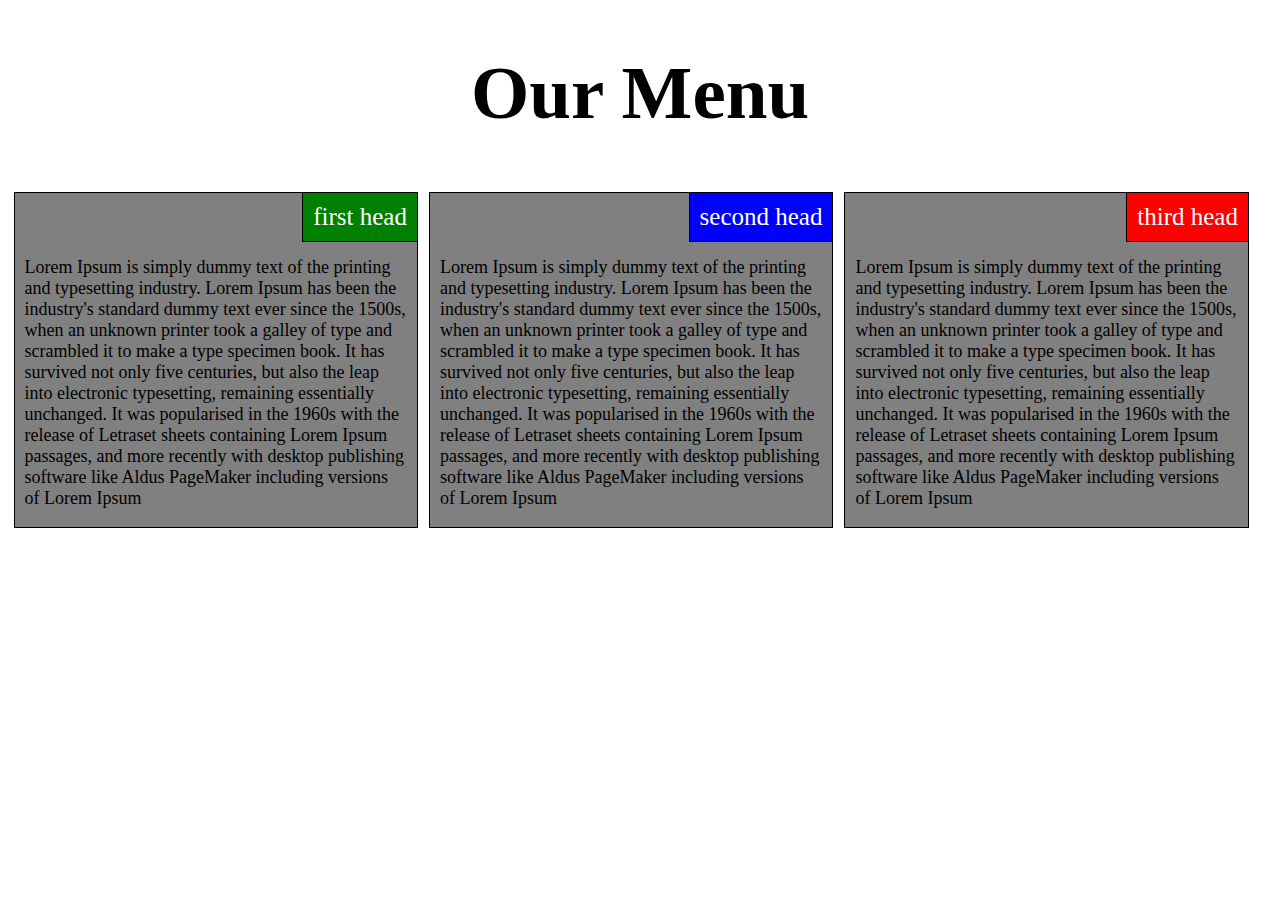
<file: module2/index.html>
<!DOCTYPE html>
<html>
<head>
	<meta name="viewport" content="width=device-width, initial-scale=1.0">
    <meta charset="UTF-8">
    <link rel="stylesheet" type="text/css" href="CSS/style.css">    
	<title>First coding assignment</title>
</head>
<body>
<h1>Our Menu</h1>
 <div class="row">
	<section class=" col-lg-4 col-md-6">
		<div class="head1">first head</div>
		<p>Lorem Ipsum is simply dummy text of the printing and typesetting industry. Lorem Ipsum has been the industry's standard dummy text ever since the 1500s, when an unknown printer took a galley of type and scrambled it to make a type specimen book. It has survived not only five centuries, but also the leap into electronic typesetting, remaining essentially unchanged. It was popularised in the 1960s with the release of Letraset sheets containing Lorem Ipsum passages, and more recently with desktop publishing software like Aldus PageMaker including versions of Lorem Ipsum</p>		
	</section>
	<section class=" col-lg-4 col-md-6">
		<div class="head2">second head</div>
		<p>Lorem Ipsum is simply dummy text of the printing and typesetting industry. Lorem Ipsum has been the industry's standard dummy text ever since the 1500s, when an unknown printer took a galley of type and scrambled it to make a type specimen book. It has survived not only five centuries, but also the leap into electronic typesetting, remaining essentially unchanged. It was popularised in the 1960s with the release of Letraset sheets containing Lorem Ipsum passages, and more recently with desktop publishing software like Aldus PageMaker including versions of Lorem Ipsum</p>		
	</section>
	<section class=" col-lg-4 col-md-12">
		<div class="head3">third head</div>
		<p>Lorem Ipsum is simply dummy text of the printing and typesetting industry. Lorem Ipsum has been the industry's standard dummy text ever since the 1500s, when an unknown printer took a galley of type and scrambled it to make a type specimen book. It has survived not only five centuries, but also the leap into electronic typesetting, remaining essentially unchanged. It was popularised in the 1960s with the release of Letraset sheets containing Lorem Ipsum passages, and more recently with desktop publishing software like Aldus PageMaker including versions of Lorem Ipsum</p>		
	</section>
</div>
</body>
</html>
</file>
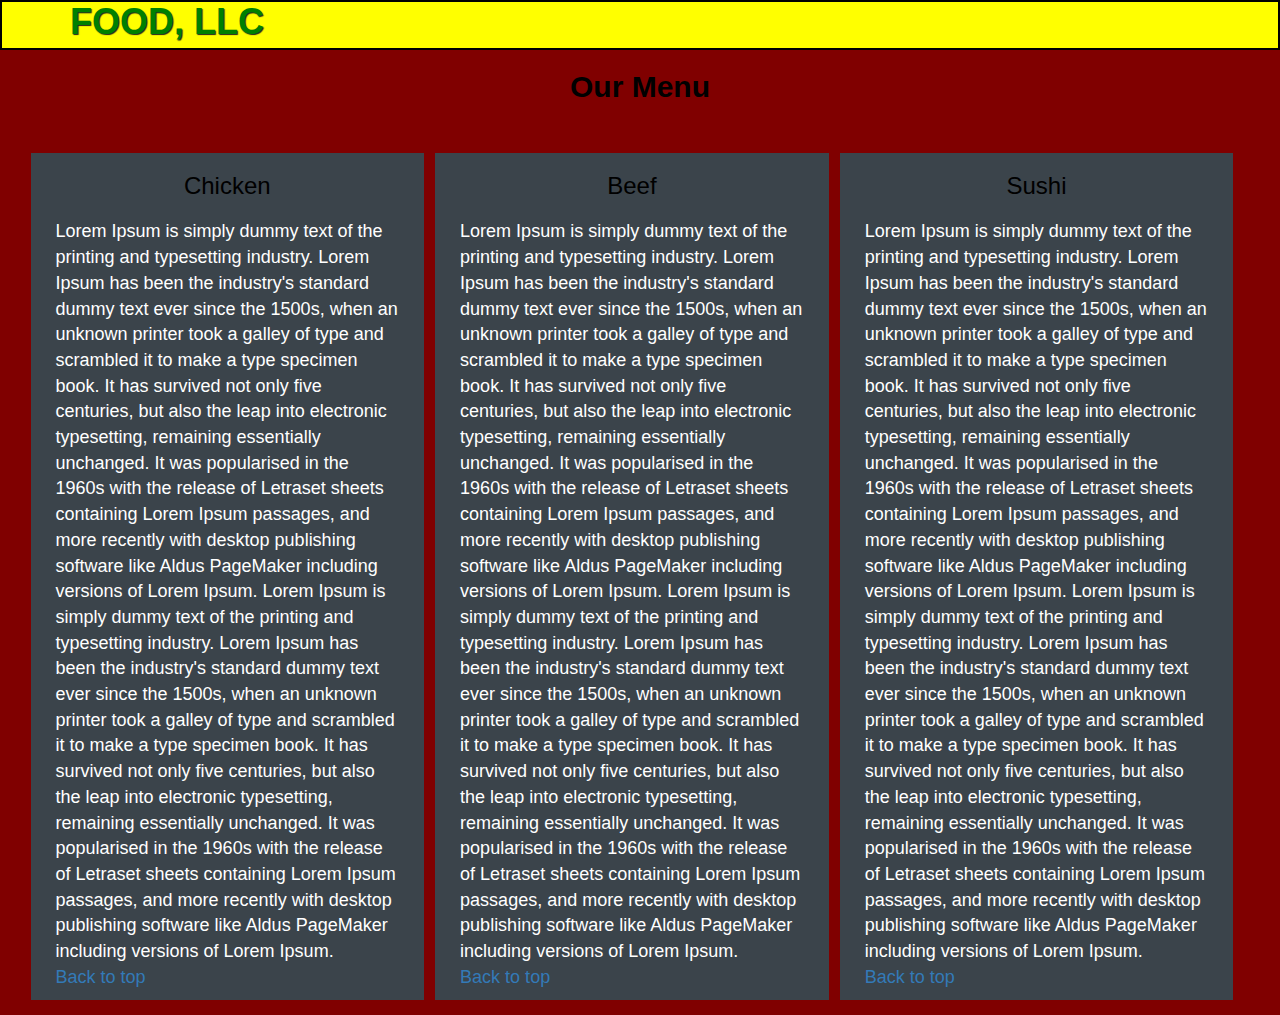
<file: module3/index.html>
<!DOCTYPE html>
<html>
<head>
    <meta charset="UTF-8">
    <meta http-equiv="X-UA-Compatible" content="IE=edge">
    <meta name="viewport" content="width=device-width, initial-scale=1.0">
    <title>Food LLC</title>
    <link rel="stylesheet" href="CSS/bootstrap.min.css">
    <link rel="stylesheet" href="CSS/style.css">

 </head>
 <body>
 	<header  id="top">
 	  <nav id="header-nav" class="navbar navbar-default">
        <div class="container">
            <div class="navbar-header">
    	       <a href="index.html" class="pull-left"><h1>Food, LLC</h1></a>
    	            <button type="button" class="navbar-toggle collapsed visible-xs" data-toggle="collapse" data-target="#bs-example-navbar-collapse-1" aria-expanded="false">
                        <span class="icon-bar"></span>
                        <span class="icon-bar"></span>
                        <span class="icon-bar"></span>
                    </button>
            </div>

        </div>
      </nav>
 	</header>
<h2>Our Menu</h2>
 <div class="col">
	<section class=" col-lg-4 col-md-6">
		<div id="Chicken" class="head1"><h3>Chicken</h3></div>
		<p>Lorem Ipsum is simply dummy text of the printing and typesetting industry. Lorem Ipsum has been the industry's standard dummy text ever since the 1500s, when an unknown printer took a galley of type and scrambled it to make a type specimen book. It has survived not only five centuries, but also the leap into electronic typesetting, remaining essentially unchanged. It was popularised in the 1960s with the release of Letraset sheets containing Lorem Ipsum passages, and more recently with desktop publishing software like Aldus PageMaker including versions of Lorem Ipsum. Lorem Ipsum is simply dummy text of the printing and typesetting industry. Lorem Ipsum has been the industry's standard dummy text ever since the 1500s, when an unknown printer took a galley of type and scrambled it to make a type specimen book. It has survived not only five centuries, but also the leap into electronic typesetting, remaining essentially unchanged. It was popularised in the 1960s with the release of Letraset sheets containing Lorem Ipsum passages, and more recently with desktop publishing software like Aldus PageMaker including versions of Lorem Ipsum.<br>
			<a href="#top">Back to top</a>
		</p>		
	</section>
	<section class=" col-lg-4 col-md-6">
		<div id="Beef" class="head2"><h3>Beef</h3></div>
		<p>Lorem Ipsum is simply dummy text of the printing and typesetting industry. Lorem Ipsum has been the industry's standard dummy text ever since the 1500s, when an unknown printer took a galley of type and scrambled it to make a type specimen book. It has survived not only five centuries, but also the leap into electronic typesetting, remaining essentially unchanged. It was popularised in the 1960s with the release of Letraset sheets containing Lorem Ipsum passages, and more recently with desktop publishing software like Aldus PageMaker including versions of Lorem Ipsum. Lorem Ipsum is simply dummy text of the printing and typesetting industry. Lorem Ipsum has been the industry's standard dummy text ever since the 1500s, when an unknown printer took a galley of type and scrambled it to make a type specimen book. It has survived not only five centuries, but also the leap into electronic typesetting, remaining essentially unchanged. It was popularised in the 1960s with the release of Letraset sheets containing Lorem Ipsum passages, and more recently with desktop publishing software like Aldus PageMaker including versions of Lorem Ipsum.<br>
			<a href="#top">Back to top</a>
		</p>		
	</section>
	<section class=" col-lg-4 col-md-12">
		<div id="Sushi" class="head3"><h3>Sushi</h3></div>
		<p>Lorem Ipsum is simply dummy text of the printing and typesetting industry. Lorem Ipsum has been the industry's standard dummy text ever since the 1500s, when an unknown printer took a galley of type and scrambled it to make a type specimen book. It has survived not only five centuries, but also the leap into electronic typesetting, remaining essentially unchanged. It was popularised in the 1960s with the release of Letraset sheets containing Lorem Ipsum passages, and more recently with desktop publishing software like Aldus PageMaker including versions of Lorem Ipsum. Lorem Ipsum is simply dummy text of the printing and typesetting industry. Lorem Ipsum has been the industry's standard dummy text ever since the 1500s, when an unknown printer took a galley of type and scrambled it to make a type specimen book. It has survived not only five centuries, but also the leap into electronic typesetting, remaining essentially unchanged. It was popularised in the 1960s with the release of Letraset sheets containing Lorem Ipsum passages, and more recently with desktop publishing software like Aldus PageMaker including versions of Lorem Ipsum.<br>
			<a href="#top">Back to top</a>
		</p>		
	</section>
</div>
 </body>
 </html>
</file>
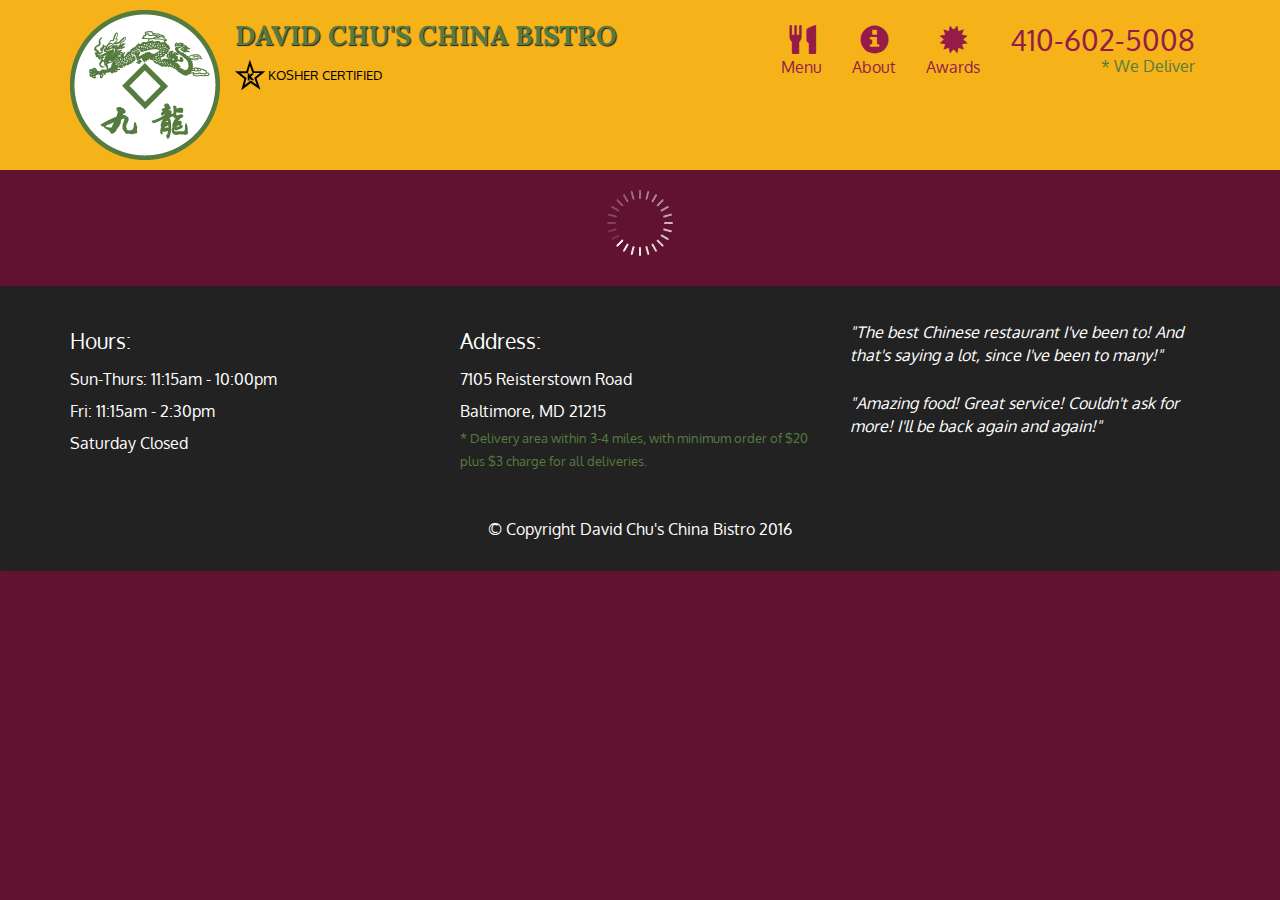
<file: module5/index.html>
<!doctype html>
<html lang="en">
  <head>
    <meta charset="utf-8">
    <meta http-equiv="X-UA-Compatible" content="IE=edge">
    <meta name="viewport" content="width=device-width, initial-scale=1">
    <title>David Chu's China Bistro</title>
    <link rel="stylesheet" href="css/bootstrap.min.css">
    <link rel="stylesheet" href="css/styles.css">
    <link href='https://fonts.googleapis.com/css?family=Oxygen:400,300,700' rel='stylesheet' type='text/css'>
    <link href='https://fonts.googleapis.com/css?family=Lora' rel='stylesheet' type='text/css'>
  </head>
<body>
  <header>
    <nav id="header-nav" class="navbar navbar-default">
      <div class="container">
        <div class="navbar-header">
          <a href="index.html" class="pull-left visible-md visible-lg">
            <div id="logo-img" alt="Logo image"></div>
          </a>

          <div class="navbar-brand">
            <a href="index.html"><h1>David Chu's China Bistro</h1></a>
            <p>
              <img src="images/star-k-logo.png" alt="Kosher certification">
              <span>Kosher Certified</span>
            </p>
          </div>

          <button id="navbarToggle" type="button" class="navbar-toggle collapsed" data-toggle="collapse" data-target="#collapsable-nav" aria-expanded="false">
            <span class="sr-only">Toggle navigation</span>
            <span class="icon-bar"></span>
            <span class="icon-bar"></span>
            <span class="icon-bar"></span>
          </button>
        </div>
        
        <div id="collapsable-nav" class="collapse navbar-collapse">
           <ul id="nav-list" class="nav navbar-nav navbar-right">
            <li id="navHomeButton" class="visible-xs active">
              <a href="index.html">
                <span class="glyphicon glyphicon-home"></span> Home</a>
            </li>
            <li id="navMenuButton">
              <a href="#" onclick="$dc.loadMenuCategories();">
                <span class="glyphicon glyphicon-cutlery"></span><br class="hidden-xs"> Menu</a>
            </li>
            <li>
              <a href="#">
                <span class="glyphicon glyphicon-info-sign"></span><br class="hidden-xs"> About</a>
            </li>
            <li>
              <a href="#">
                <span class="glyphicon glyphicon-certificate"></span><br class="hidden-xs"> Awards</a>
            </li>
            <li id="phone" class="hidden-xs">
              <a href="tel:410-602-5008">
                <span>410-602-5008</span></a><div>* We Deliver</div>
            </li>
          </ul><!-- #nav-list -->
        </div><!-- .collapse .navbar-collapse -->
      </div><!-- .container -->
    </nav><!-- #header-nav -->
  </header>

  <div id="call-btn" class="visible-xs">
    <a class="btn" href="tel:410-602-5008">
    <span class="glyphicon glyphicon-earphone"></span>
    410-602-5008
    </a>
  </div>
  <div id="xs-deliver" class="text-center visible-xs">* We Deliver</div>

  <div id="main-content" class="container"></div>

  <footer class="panel-footer">
    <div class="container">
      <div class="row">
        <section id="hours" class="col-sm-4">
          <span>Hours:</span><br>
          Sun-Thurs: 11:15am - 10:00pm<br>
          Fri: 11:15am - 2:30pm<br>
          Saturday Closed
          <hr class="visible-xs">
        </section>
        <section id="address" class="col-sm-4">
          <span>Address:</span><br>
          7105 Reisterstown Road<br>
          Baltimore, MD 21215
          <p>* Delivery area within 3-4 miles, with minimum order of $20 plus $3 charge for all deliveries.</p>
          <hr class="visible-xs">
        </section>
        <section id="testimonials" class="col-sm-4">
          <p>"The best Chinese restaurant I've been to! And that's saying a lot, since I've been to many!"</p>
          <p>"Amazing food! Great service! Couldn't ask for more! I'll be back again and again!"</p>
        </section>
      </div>
      <div class="text-center">&copy; Copyright David Chu's China Bistro 2016</div>
    </div>
  </footer>

  <!-- jQuery (Bootstrap JS plugins depend on it) -->
  <script src="js/jquery-2.1.4.min.js"></script>
  <script src="js/bootstrap.min.js"></script>
  <script src="js/ajax-utils.js"></script>
  <script src="js/script.js"></script>
</body>
</html>
</file>
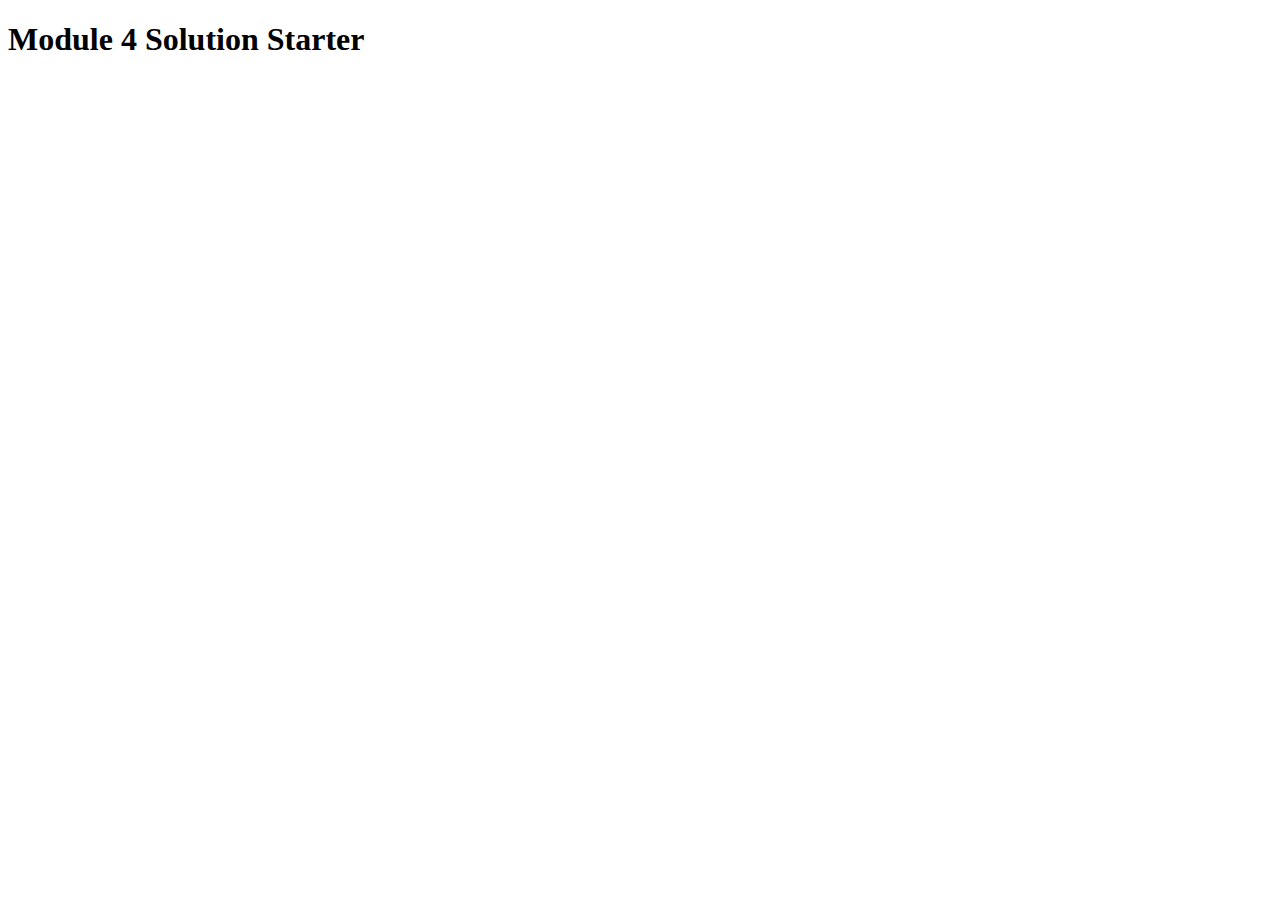
<file: module4/easier/index.html>
<!DOCTYPE html>
<html>
<head>
  <meta charset="utf-8">
  <title>Module 4 Solution Starter</title>
  <script src="SpeakHello.js"></script>
  <script src="SpeakGoodBye.js"></script>
  <script src="script.js"></script>
</head>
<body>
  <h1>Module 4 Solution Starter</h1>
</body>
</html>
</file>
<file: module2/CSS/style.css>
*{
    box-sizing: border-box;
}
body{
	margin-left:8px;
	margin-right:8px;
	margin-top:50px;
}
.row
{
	width:100%;
}
h1{
	color:black;
	text-align:center;
	font-size: 75px;
}
p{
	padding:10px;
	padding-bottom:0;
	font-size:18px;
}
section
{
	background-color: gray;
    border:1px solid black;
    margin:5.5px;
    float:left;
 }
 
 .head1, .head2,.head3
{
	border-bottom: 1px solid black;
    border-left: 1px solid black;
	padding:10px;
	margin-bottom: 5px;
	float:right;
	color:white;	
    font-size:25px;
}
 .head1
{
	background-color: green;	
}
 .head2
{
	background-color: blue;	
}
 .head3
{
	
	background-color: red;	
	
}
@media(min-width:992px){
	.col-lg-4{
		width:32%;
	}
}
section p{
	clear:right;
}
@media(min-width:768px) and (max-width:991px)
{
	.col-md-6{
        width:48%; 
	}

	.co-md-12{
        width:100%; 
	}
}
@media(max-width:767px)
{
	.col-md-12
	{
		width:100%;
	}
}
</file>
<file: module3/CSS/style.css>
body{
	background-color:#800000;
	color:white;
	margin-left:0px;
	margin-right:0px;

}

*{
    box-sizing: border-box;
}

h2{
	color:black;
	text-align:center;
	font-weight:bold;
	font-size: 35x;
}

p{
	padding:10px;
	padding-bottom:0;
	font-size:18px;
}

#top{
	font-size:16px;
	color:#00008b;
}

section
{
	background-color: #3B444B;
    margin-top:15px;
    margin-bottom: 15px;
    margin-left:5.5px;
    margin-right:5.5px;;
    float:left;
 }

 .col{
 	margin-top:35px;
 }

 div.col{
 	margin-left:25px;
 	margin-right:25px;
 }
 
 .head1, .head2,.head3
{
	text-align: center;
	color:black;	
    font-size:30px;
}

#header-nav{
	background-color: yellow;
	border-radius:0;
	border:2px solid black;
}

.navbar-header h1{
color:green;
text-transform: uppercase;
margin-top:0;
margin-bottom:0;
font-weight:bold;
text-shadow: 1px 1px 1px #222;
}

.navbar-header a:hover, .navbar-header a:focus{
text-decoration:none;
}

.navbar-header button.navbar-toggle, .navbar-header .icon-bar{
 border:1px solid black;
 background-color:white;
}

@media(min-width:992px){
	.col-lg-4{
		width:32%;
	}
}

section p{
	clear:right;
}

@media(min-width:768px) and (max-width:991px)
{
	.col-md-6{
        width:48%; 
	}

	.co-md-12{
        width:100%; 
	}
}
@media(max-width:767px)
{
	.col-md-12
	{
		width:100%;
	}
}
</file>
<file: module5/css/styles.css>
body {
  font-size: 16px;
  color: #fff;
  background-color: #61122f;
  font-family: 'Oxygen', sans-serif;
}

/** HEADER **/
#header-nav {
  background-color: #f6b319;
  border-radius: 0;
  border: 0;
}

#logo-img {
  background: url('../images/restaurant-logo_large.png') no-repeat;
  width: 150px;
  height: 150px;
  margin: 10px 15px 10px 0;
}

.navbar-brand {
  padding-top: 25px;
}
.navbar-brand h1 { /* Restaurant name */
  font-family: 'Lora', serif;
  color: #557c3e;
  font-size: 1.5em;
  text-transform: uppercase;
  font-weight: bold;
  text-shadow: 1px 1px 1px #222;
  margin-top: 0;
  margin-bottom: 0;
  line-height: .75;
}
.navbar-brand a:hover, .navbar-brand a:focus {
  text-decoration: none;
}
.navbar-brand p { /* Kosher cert */
  color: #000;
  text-transform: uppercase;
  font-size: .7em;
  margin-top: 15px;
}
.navbar-brand p span { /* Star-K */
  vertical-align: middle;
}

#nav-list {
  margin-top: 10px;
}
#nav-list a {
  color: #951C49;
  text-align: center;
}
#nav-list a:hover {
  background: #E7E7E7;
}
#nav-list a span {
  font-size: 1.8em;
}

#phone {
  margin-top: 5px;
}
#phone a { /* Phone number */
  text-align: right;
  padding-bottom: 0;
}
#phone div { /* We Deliver */
  color: #557c3e;
  text-align: right;
  padding-right: 15px;
}

.navbar-header button.navbar-toggle, .navbar-header .icon-bar {
  border: 1px solid #61122f;
}
.navbar-header button.navbar-toggle {
  clear: both;
  margin-top: -30px;
}
/* END HEADER */

/* FOOTER */
.panel-footer {
  margin-top: 30px;
  padding-top: 35px;
  padding-bottom: 30px;
  background-color: #222;
  border-top: 0;
}
.panel-footer div.row {
  margin-bottom: 35px;
}
#hours, #address {
  line-height: 2;
}
#hours > span, #address > span {
  font-size: 1.3em;
}
#address p {
  color: #557c3e;
  font-size: .8em;
  line-height: 1.8;
}
#testimonials {
  font-style: italic;
}
#testimonials p:nth-child(2) {
  margin-top: 25px;
}
/* END FOOTER */



/* HOME PAGE */
.container .jumbotron {
  box-shadow: 0 0 50px #3F0C1F;
  border: 2px solid #3F0C1F;
}

#menu-tile, #specials-tile, #map-tile {
  height: 250px;
  width: 100%;
  margin-bottom: 15px;
  position: relative;
  border: 2px solid #3F0C1F;
  overflow: hidden;
}
#menu-tile:hover, #specials-tile:hover, #map-tile:hover {
  box-shadow: 0 1px 5px 1px #cccccc;
}
#menu-tile {
  background: url('../images/menu-tile.jpg') no-repeat;
  background-position: center;
}
#specials-tile {
  background: url('../images/specials-tile.jpg') no-repeat;
  background-position: center;
}
#menu-tile span, #specials-tile span, #map-tile span {
  position: absolute;
  bottom: 0;
  right: 0;
  width: 100%;
  text-align: center;
  font-size: 1.6em;
  text-transform: uppercase;
  background-color: #000;
  color: #fff;
  opacity: .8;
}
/* END HOME PAGE */

/* MENU CATEGORIES PAGE */
.category-tile { 
  position: relative;
  border: 2px solid #3F0C1F;
  overflow: hidden;
  width: 200px;
  height: 200px;
  margin: 0 auto 15px;
}
.category-tile span {
  position: absolute;
  bottom: 0;
  right: 0;
  width: 100%;
  text-align: center;
  font-size: 1.2em;
  text-transform: uppercase;
  background-color: #000;
  color: #fff;
  opacity: .8;
}
.category-tile:hover {
  box-shadow: 0 1px 5px 1px #cccccc;
}

#menu-categories-title + div {
  margin-bottom: 50px;
}
/* END MENU CATEGORIES PAGE */

/* SINGLE CATEGORY PAGE */
.menu-item-tile {
  margin-bottom: 25px;
}
.menu-item-tile hr {
  width: 80%;
}
.menu-item-tile .menu-item-price {
  font-size: 1.1em;
  text-align: right;
  margin-top: -15px;
  margin-right: -15px;
}
.menu-item-tile .menu-item-price span {
  font-size: .6em;
}
.menu-item-photo {
  position: relative;
  border: 2px solid #3F0C1F; 
  overflow: hidden;
  padding: 0;
  margin-right: -15px;
  margin-left: auto;
  margin-bottom: 20px;
  max-width: 250px;
}
.menu-item-photo div {
  position: absolute;
  bottom: 0;
  right: 0;
  width: 80px;
  background-color: #557c3e;
  text-align: center;
}
.menu-item-description {
  padding-right: 30px;
}
h3.menu-item-title {
  margin: 0 0 10px;
}
.menu-item-details {
  font-size: .9em;
  font-style: italic;
}
/* END SINGLE CATEGORY PAGE */


/********** Large devices only **********/
@media (min-width: 1200px) {
  .container .jumbotron {
    background: url('../images/jumbotron_1200.jpg') no-repeat;
    height: 675px;
  }
}

/********** Medium devices only **********/
@media (min-width: 992px) and (max-width: 1199px) {
  /* Header */
  #logo-img {
    background: url('../images/restaurant-logo_medium.png') no-repeat;
    width: 100px;
    height: 100px;
    margin: 5px 5px 5px 0;
  }
  /* End Header */

  /* Home Page */
  .container .jumbotron {
    background: url('../images/jumbotron_992.jpg') no-repeat;
    height: 558px;
  }
  /* End Home Page */
}

/********** Small devices only **********/
@media (min-width: 768px) and (max-width: 991px) {
  /* Home Page */
  .container .jumbotron {
    background: url('../images/jumbotron_768.jpg') no-repeat;
    height: 432px;
  }
  /* End Home Page */
}

/********** Extra small devices only **********/
@media (max-width: 767px) {
  /* Header */
  .navbar-brand {
    padding-top: 10px;
    height: 80px;
  }
  .navbar-brand h1 { /* Restaurant name */
    padding-top: 10px;
    font-size: 5vw; /* 1vw = 1% of viewport width */
  }
  .navbar-brand p { /* Kosher cert */
    font-size: .6em;
    margin-top: 12px;
  }
  .navbar-brand p img { /* Star-K */
    height: 20px;
  }

  #collapsable-nav a { /* Collapsed nav menu text */
    font-size: 1.2em;
  }
  #collapsable-nav a span { /* Collapsed nav menu glyph */
    font-size: 1em;
    margin-right: 5px;
  }

  #call-btn > a {
    font-size: 1.5em;
    display: block;
    margin: 0 20px;
    padding: 10px;
    border: 2px solid #fff;
    background-color: #f6b319;
    color: #951c49;
  }
  #xs-deliver {
    margin-top: 5px;
    font-size: .7em;
    letter-spacing: .1em;
    text-transform: uppercase;
  }
  /* End Header */

  /* Footer */
  .panel-footer section {
    margin-bottom: 30px;
    text-align: center;
  }
  .panel-footer section:nth-child(3) {
    margin-bottom: 0; /* margin already exists on the whole row */
  }
  .panel-footer section hr {
    width: 50%;
  }
  /* End Footer */

  /* Home Page */
  .container .jumbotron {
    margin-top: 30px;
    padding: 0;
  }
  #menu-tile, #specials-tile {
    width: 360px;
    margin: 0 auto 15px;
  }

  .menu-item-photo {
    margin-right: auto;
  }
  .menu-item-tile .menu-item-price {
    text-align: center;
  }
  .menu-item-description {
    text-align: center;;
  }
}


/********** Super extra small devices Only :-) (e.g., iPhone 4) **********/
@media (max-width: 479px) {
  /* Header */
  .navbar-brand h1 { /* Restaurant name */
    padding-top: 5px;
    font-size: 6vw;
  }
  /* End Header */
  
  /* Home page */
  #menu-tile, #specials-tile {
    width: 280px;
    margin: 0 auto 15px;
  }

  .col-xxs-12 {
    position: relative;
    min-height: 1px;
    padding-right: 15px;
    padding-left: 15px;
    float: left;
    width: 100%;
  }
}
</file>
